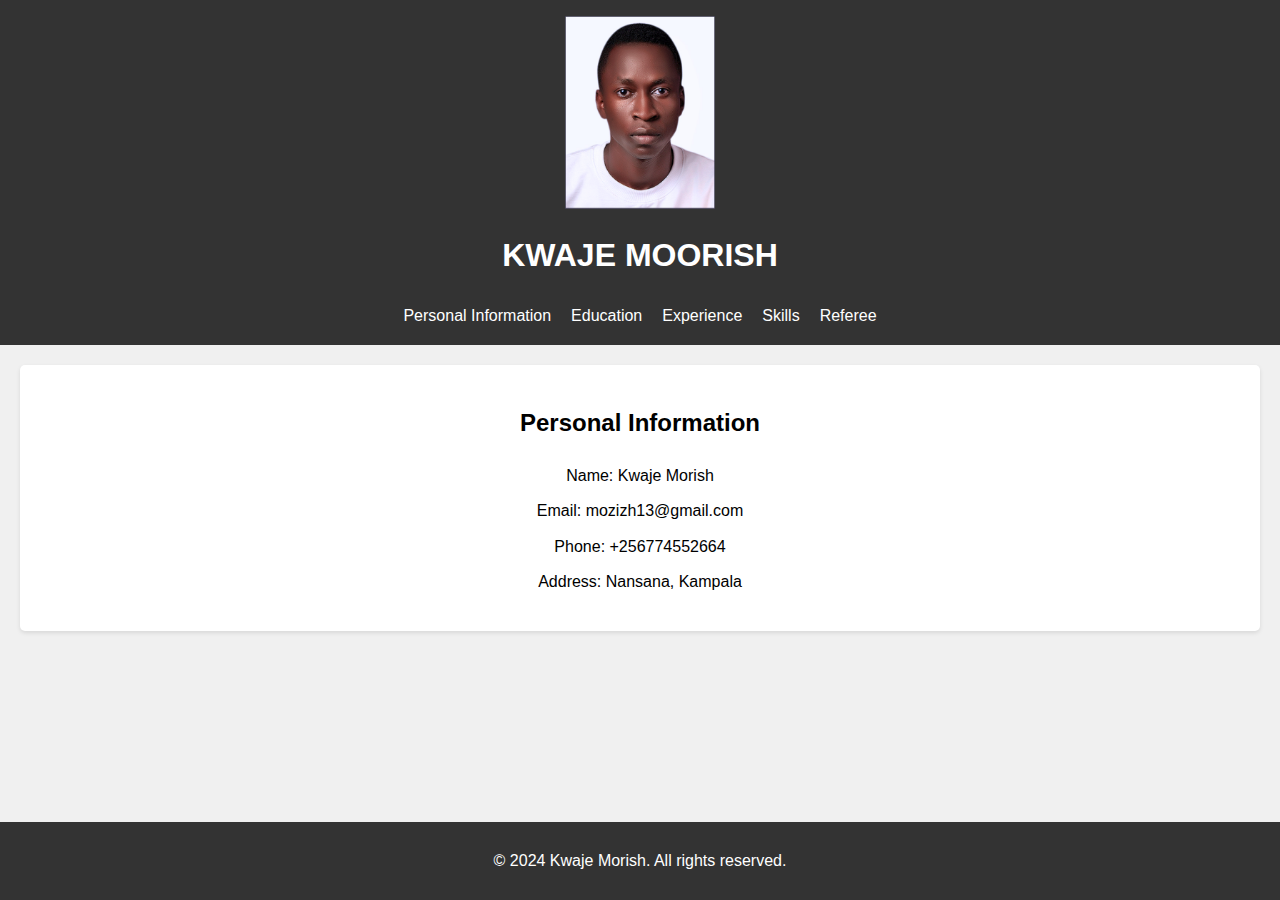
<file: Morish/index.html>
<!DOCTYPE html>
<html lang="en">
<head>
    <meta charset="UTF-8">
    <meta name="viewport" content="width=device-width, initial-scale=1.0">
    <title>KWAJE MOORISH - Curriculum Vitae</title>
    <link rel="stylesheet" href="styles.css">
</head>
<body>
    <header>
        <img src="Lolo.JPG" alt="Kwaje Morish Logo" class="logo"> 
        <h1>KWAJE MOORISH</h1>
        <nav>
            <ul>
                <li><a href="index.html">Personal Information</a></li>
                <li><a href="education.html">Education</a></li>
                <li><a href="experience.html">Experience</a></li>
                <li><a href="skills.html">Skills</a></li>
                <li><a href="contact.html">Referee</a></li>
            </ul>
        </nav>
    </header>
    <main>
        <section class="intro">
            <h2>Personal Information</h2> 
            <ul class="info-list">
                <li>Name: Kwaje Morish</li> 
                <li>Email: mozizh13@gmail.com</li>
                <li>Phone: +256774552664</li>
                <li>Address: Nansana, Kampala</li>
            </ul>
        </section>
    </main>
    <footer>
        <p>&copy; 2024 Kwaje Morish. All rights reserved.</p>
    </footer>
</body>
</html>
</file>
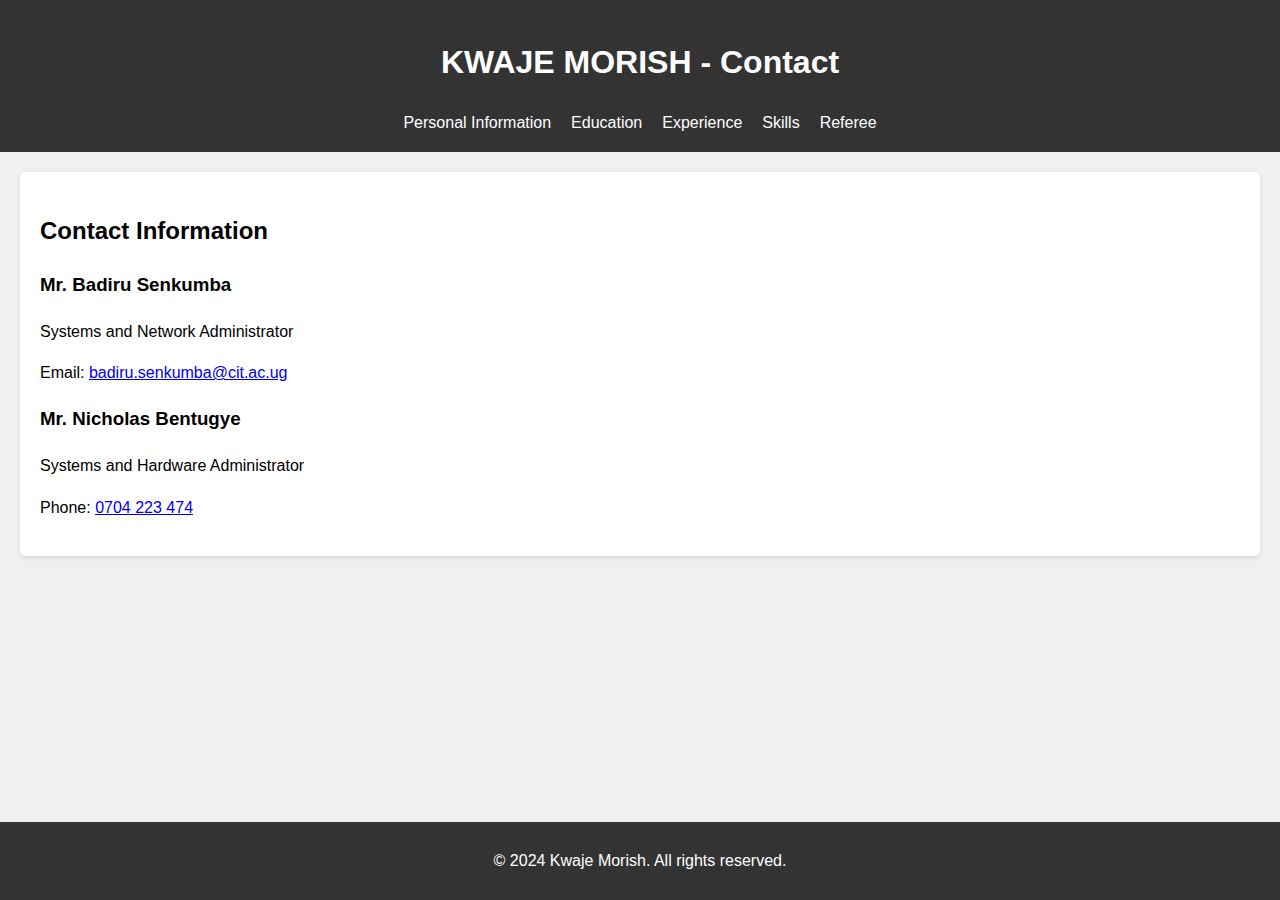
<file: Morish/contact.html>
<!DOCTYPE html>
<html lang="en">
<head>
    <meta charset="UTF-8">
    <meta name="viewport" content="width=device-width, initial-scale=1.0">
    <title>Contact</title>
    <link rel="stylesheet" href="styles.css">
</head>
<body>
    <header>
        <h1>KWAJE MORISH - Contact</h1>
        <nav>
            <ul>
                <li><a href="index.html">Personal Information</a></li>
                <li><a href="education.html">Education</a></li>
                <li><a href="experience.html">Experience</a></li>
                <li><a href="skills.html">Skills</a></li>
                <li><a href="contact.html">Referee</a></li>
            </ul>
        </nav>
    </header>
    <main>
        <section>
            <h2>Contact Information</h2>
            <article>
                <h3>Mr. Badiru Senkumba</h3>
                <p>Systems and Network Administrator</p>
                <p>Email: <a href="mailto:badiru.senkumba@cit.ac.ug">badiru.senkumba@cit.ac.ug</a></p>
            </article>
            <article>
                <h3>Mr. Nicholas Bentugye</h3>
                <p>Systems and Hardware Administrator</p>
                <p>Phone: <a href="tel:+256704223474">0704 223 474</a></p>
            </article>
        </section>
    </main>
    <footer>
        <p>&copy; 2024 Kwaje Morish. All rights reserved.</p>
    </footer>
</body>
</html>
</file>
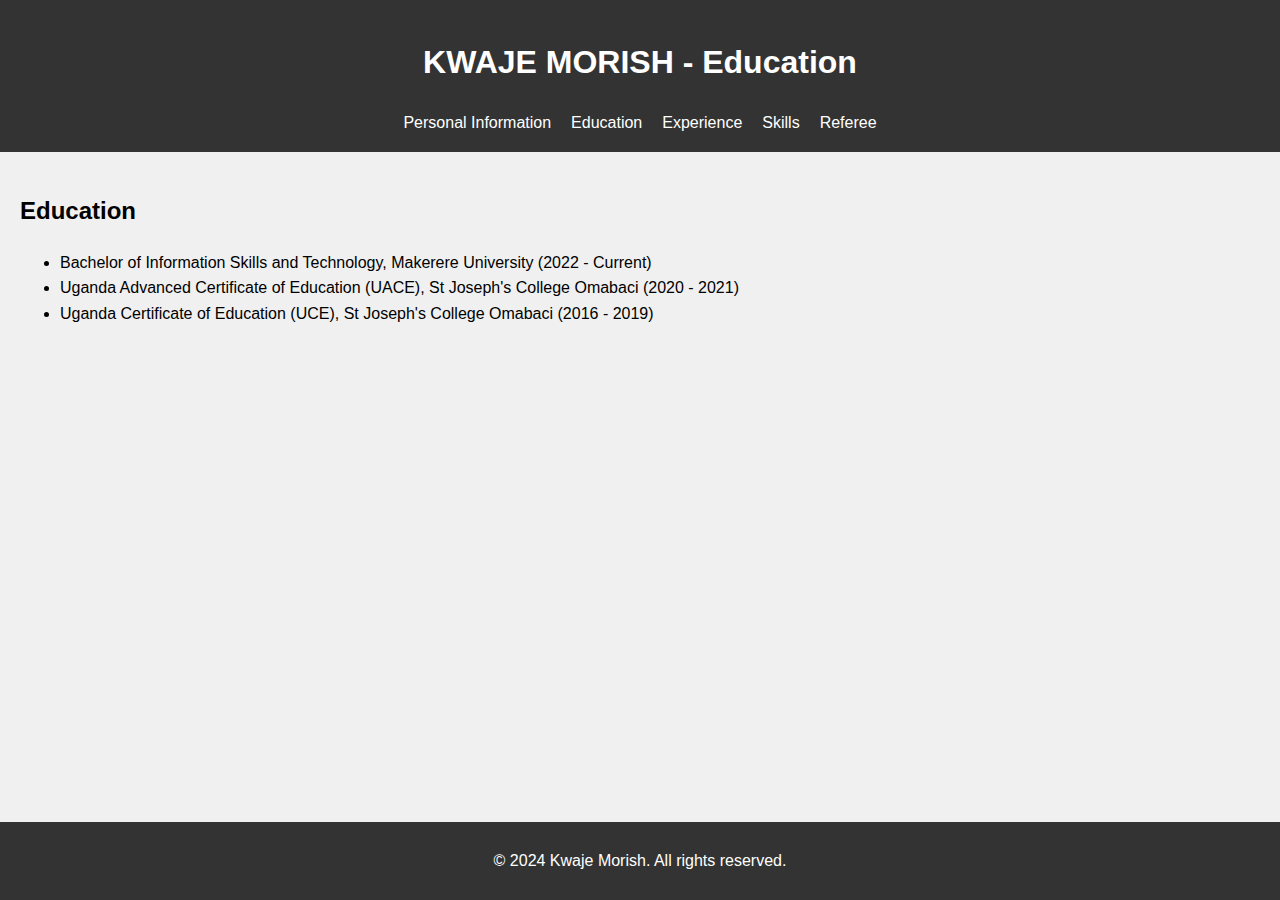
<file: Morish/education.html>
<!DOCTYPE html>
<html lang="en">
<head>
    <meta charset="UTF-8">
    <meta name="viewport" content="width=device-width, initial-scale=1.0">
    <title>Education</title>
    <link rel="stylesheet" href="styles.css">
</head>
<body>
    <header>
        <h1>KWAJE MORISH - Education</h1>
        <nav>
            <ul>
                <li><a href="index.html">Personal Information</a></li>
                <li><a href="education.html">Education</a></li>
                <li><a href="experience.html">Experience</a></li>
                <li><a href="skills.html">Skills</a></li>
                <li><a href="contact.html">Referee</a></li>
            </ul>
        </nav>
    </header>
    <main>
        <h2>Education</h2>
        <ul>
            <li>Bachelor of Information Skills and Technology, Makerere University (2022 - Current)</li>
            <li>Uganda Advanced Certificate of Education (UACE), St Joseph's College Omabaci (2020 - 2021)</li>
            <li>Uganda Certificate of Education (UCE), St Joseph's College Omabaci (2016 - 2019)</li>
        </ul>
    </main>
    <footer>
        <p>&copy; 2024 Kwaje Morish. All rights reserved.</p>
    </footer>
</body>
</html>
</file>
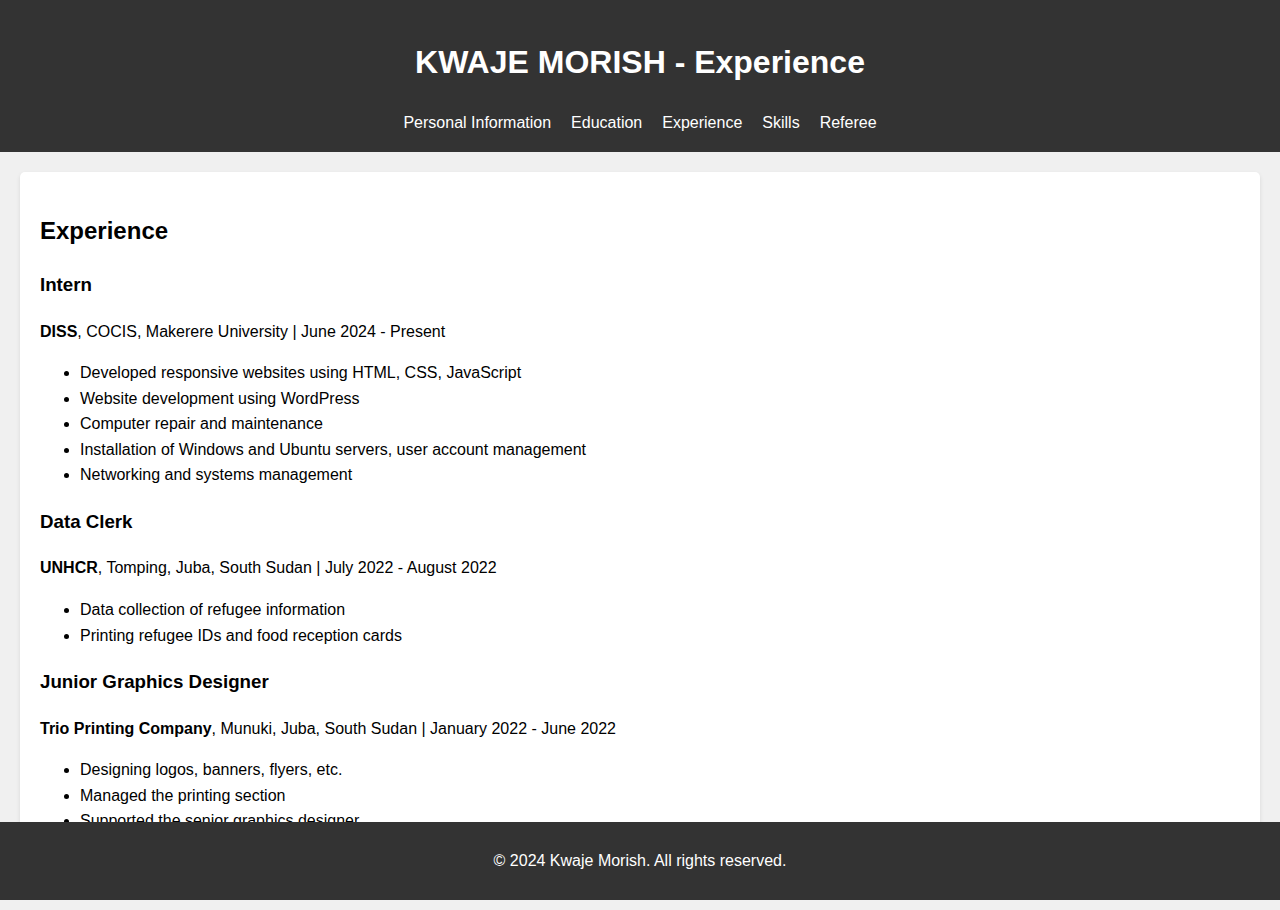
<file: Morish/experience.html>
<!DOCTYPE html>
<html lang="en">
<head>
    <meta charset="UTF-8">
    <meta name="viewport" content="width=device-width, initial-scale=1.0">
    <title>Experience</title>
    <link rel="stylesheet" href="styles.css">
</head>
<body>
    <header>
        <h1>KWAJE MORISH - Experience</h1>
        <nav>
            <ul>
                <li><a href="index.html">Personal Information</a></li>
                <li><a href="education.html">Education</a></li>
                <li><a href="experience.html">Experience</a></li>
                <li><a href="skills.html">Skills</a></li>
                <li><a href="contact.html">Referee</a></li>
            </ul>
        </nav>
    </header>
    <main>
        <section>
            <h2>Experience</h2>
            <article>
                <h3>Intern</h3>
                <p><strong>DISS</strong>, COCIS, Makerere University | June 2024 - Present</p>
                <ul>
                    <li>Developed responsive websites using HTML, CSS, JavaScript</li>
                    <li>Website development using WordPress</li>
                    <li>Computer repair and maintenance</li>
                    <li>Installation of Windows and Ubuntu servers, user account management</li>
                    <li>Networking and systems management</li>
                </ul>
            </article>
            <article>
                <h3>Data Clerk</h3>
                <p><strong>UNHCR</strong>, Tomping, Juba, South Sudan | July 2022 - August 2022</p>
                <ul>
                    <li>Data collection of refugee information</li>
                    <li>Printing refugee IDs and food reception cards</li>
                </ul>
            </article>
            <article>
                <h3>Junior Graphics Designer</h3>
                <p><strong>Trio Printing Company</strong>, Munuki, Juba, South Sudan | January 2022 - June 2022</p>
                <ul>
                    <li>Designing logos, banners, flyers, etc.</li>
                    <li>Managed the printing section</li>
                    <li>Supported the senior graphics designer</li>
                </ul>
            </article>
        </section>
    </main>
    <footer>
        <p>&copy; 2024 Kwaje Morish. All rights reserved.</p>
    </footer>
</body>
</html>
</file>
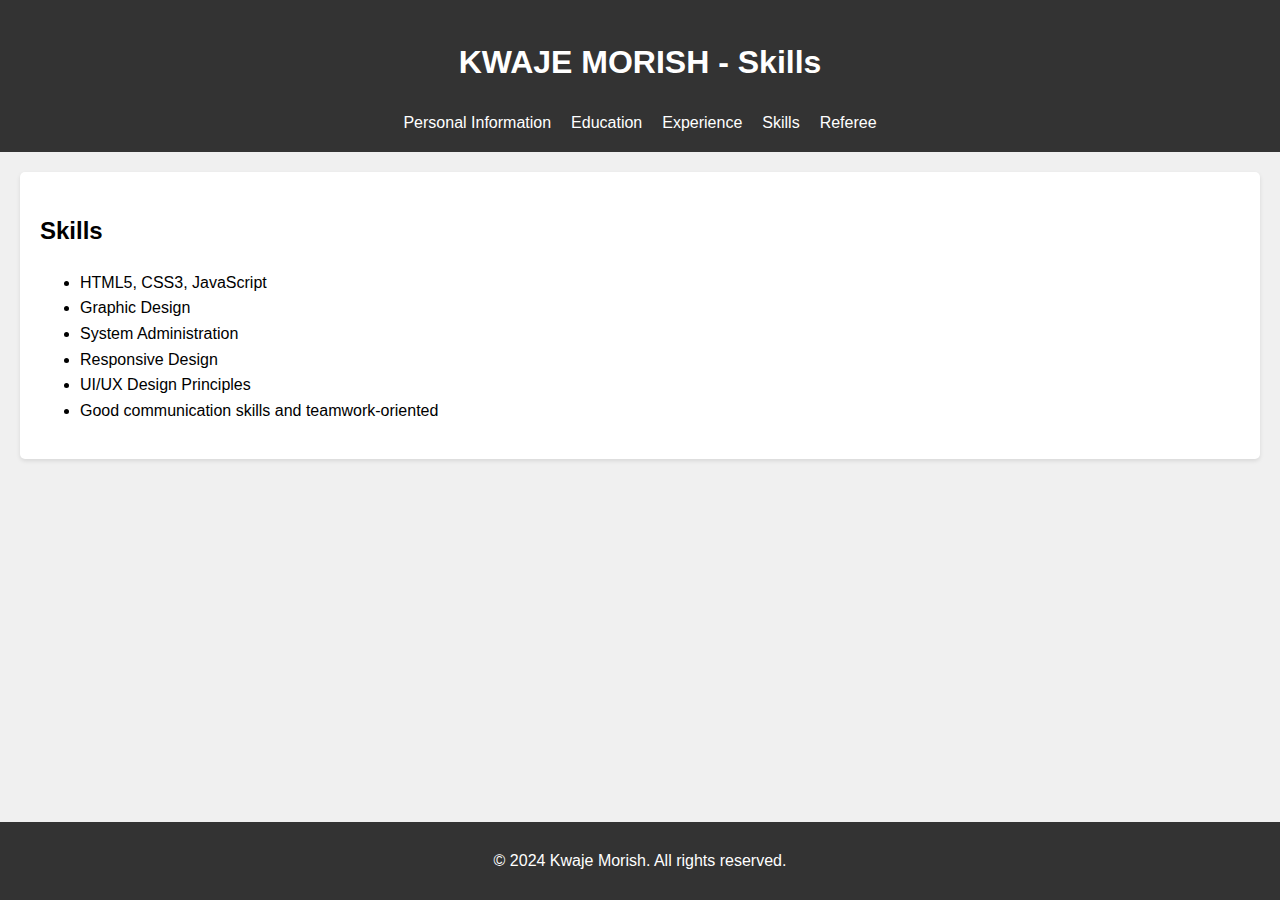
<file: Morish/skills.html>
<!DOCTYPE html>
<html lang="en">
<head>
    <meta charset="UTF-8">
    <meta name="viewport" content="width=device-width, initial-scale=1.0">
    <title>Skills</title>
    <link rel="stylesheet" href="styles.css">
</head>
<body>
    <header>
        <h1>KWAJE MORISH - Skills</h1>
        <nav>
            <ul>
                <li><a href="index.html">Personal Information</a></li>
                <li><a href="education.html">Education</a></li>
                <li><a href="experience.html">Experience</a></li>
                <li><a href="skills.html">Skills</a></li>
                <li><a href="contact.html">Referee</a></li>
            </ul>
        </nav>
    </header>
    <main>
        <section>
            <h2>Skills</h2>
            <ul>
                <li>HTML5, CSS3, JavaScript</li>
                <li>Graphic Design</li>
                <li>System Administration</li>
                <li>Responsive Design</li>
                <li>UI/UX Design Principles</li>
                <li>Good communication skills and teamwork-oriented</li>
            </ul>
        </section>
    </main>
    <footer>
        <p>&copy; 2024 Kwaje Morish. All rights reserved.</p>
    </footer>
</body>
</html>
</file>
<file: Morish/styles.css>
/* General Styles */
body {
    font-family: Arial, sans-serif;
    line-height: 1.6;
    margin: 0;
    padding: 0;
    background-color: #f0f0f0;
}

header {
    background-color: #333;
    color: #fff;
    padding: 1em;
    text-align: center;
}

nav ul {
    list-style-type: none;
    margin: 0;
    padding: 0;
    display: flex;
    flex-wrap: wrap;
    justify-content: center;
}

nav ul li {
    margin: 0 10px;
}

nav ul li a {
    color: #fff;
    text-decoration: none;
}

nav ul li a:hover {
    text-decoration: underline;
}

main {
    padding: 20px;
}

section {
    margin-bottom: 20px;
    background-color: #fff;
    padding: 20px;
    border-radius: 5px;
    box-shadow: 0 2px 4px rgba(0,0,0,0.1);
}

/* Specific Page Styles */
.intro {
    text-align: center;
}

footer {
    background-color: #333;
    color: #fff;
    text-align: center;
    padding: 10px 0;
    position: fixed;
    bottom: 0;
    width: 100%;
}

/* Style for the logo */
.logo {
    display: block;
    max-width: 150px; /* Adjust size as needed */
    height: auto;
    margin: 0 auto;
}

/* Remove bullets from the list */
.info-list {
    list-style-type: none;
    padding: 0;
}

.info-list li {
    margin-bottom: 10px; /* Space between items */
}

/* Responsive Styles */
@media (max-width: 768px) {
    nav ul {
        flex-direction: column;
        align-items: center;
    }

    nav ul li {
        margin: 10px 0;
    }
    
    footer {
        position: relative;
        bottom: auto;
    }
}

@media (max-width: 480px) {
    header {
        font-size: 0.9em;
    }

    .logo {
        max-width: 120px; /* Adjust size for smaller screens */
    }

    main {
        padding: 10px;
    }

    section {
        padding: 15px;
    }
}
</file>
